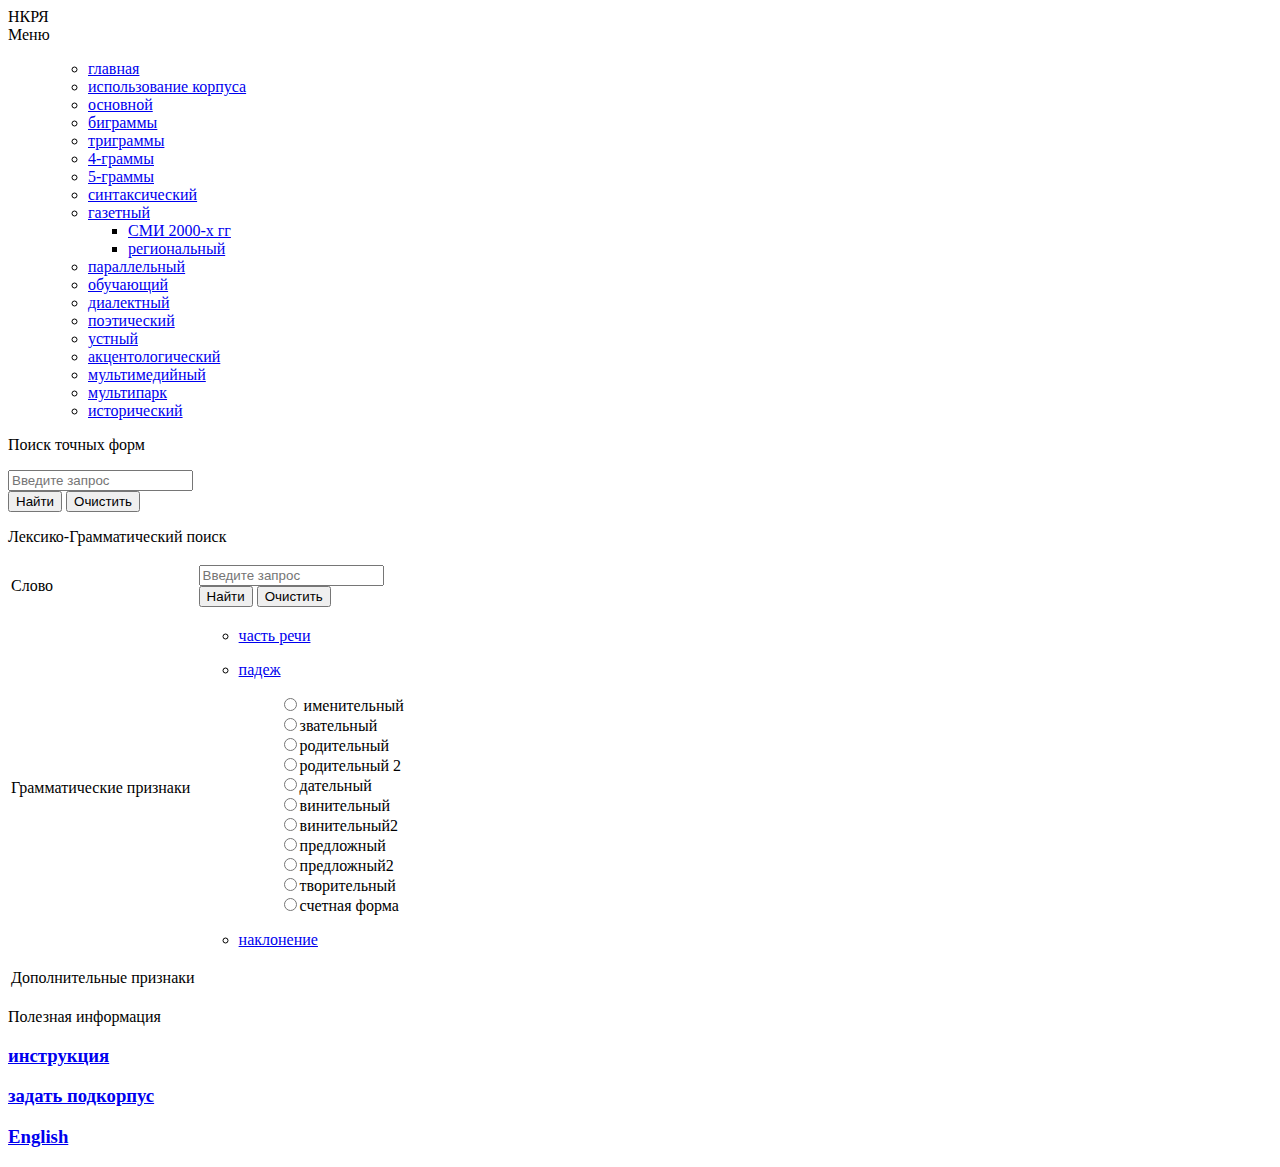
<file: vebproga/siteofcorpus.html>
<!DOCTYPE html>
<html>
    <head>
        <meta charset="utf-8">
        <title>НКРЯ</title>
        <link rel="syteofcorpus" href="styleofcorpus.css">
    </head>
<body>
      
         <div class="header">НКРЯ</div>
       <div class="container">
         <div class="row">
         <div class="column1 block"> <span align="center">Меню</span>
<ul class="menu">
  <ul class="hat">
    <li>
<a href="http://ruscorpora.ru/index.html">главная</a>
  </li>        
  <li> <a href="http://ruscorpora.ru/corpora-usage.html">использование корпуса</a>
  </li>
  </ul>
<ul class="gramms">
  <li><a href="http://ruscorpora.ru/search-ngrams_2.html">основной</a>
  </li>
            <li><a href="http://ruscorpora.ru/search-ngrams_2.html">биграммы</a></li>
                  <li><a href="http://ruscorpora.ru/search-ngrams_3.html">триграммы</a></li>
            <li><a href="http://ruscorpora.ru/search-ngrams_4.html">4-граммы</a></li>
            <li><a href="http://ruscorpora.ru/search-ngrams_5.html">5-граммы</a></li>
           </ul>
           <ul class="corpustypes">
             <li><a href="http://ruscorpora.ru/search-syntax.html">синтаксический</a></li>
             <li><a href="http://ruscorpora.ru/search-paper.html">газетный</a>
             <ul class="submenu">
               <li> <a href="http://ruscorpora.ru/search-paper.html">СМИ 2000-х гг </a> </li>
               <li> <a href="http://ruscorpora.ru/search-regional.html"> региональный</a> </li>
              
             </ul>
             </li>
             <li><a href="http://ruscorpora.ru/search-para-en.html">параллельный</a></li>
             <li><a href="http://ruscorpora.ru/search-school.html">обучающий</a></li>
             <li><a href="http://ruscorpora.ru/search-dialect.html">диалектный</a></li>
             <li><a href="http://ruscorpora.ru/search-poetic.html">поэтический</a></li>
             <li><a href="http://ruscorpora.ru/search-spoken.html">устный</a></li>
             <li><a href="http://ruscorpora.ru/search-accent.html">акцентологический</a></li>
             <li><a href="http://ruscorpora.ru/search-murco.html">мультимедийный</a></li>
             <li><a href="http://ruscorpora.ru/search-multiparc.html">мультипарк</a></li>
             <li><a href="http://ruscorpora.ru/search-old_rus.html">исторический</a></li>
           </ul>
         </div>
            <div class="column2 block">
              <p>Поиск точных форм </p>
      <form action="/search" method="get" target="_blank">
        <input type="text" name="search"  placeholder="Введите запрос" class="inputting">
        <div><input type="submit" value="Найти" class="my_button l"> <input type="reset" value="Очистить" class="my_button r"></div>
         
</form>
              </div>
    
           <div class="column3 block"><p>Лексико-Грамматический поиск</p>
             <table>
               <tr>
                 <td>  Cлово </td>
                 <td> <form action="/search" method="get" target="_blank">
        <input type="text" name="search" placeholder="Введите запрос" class="inputting">
                   <div><input type="submit" value="Найти"class="my_button l"> <input type="reset" value="Очистить" class="my_button r"></div>
                 
         
</form>
                     </td>
               </tr>
               <tr>
                 <td>Грамматические признаки</td>
                   <td> <ul class="table-menu">
                     <li type="circle"> <a href="#1"><p class="m">часть речи </p> </a></li>
                     <li type= "circle"><a href="#2"><p class="m">падеж</p></a> 
                       <ul class="sub-menu">
                         <label>
                <input type="radio" name="question-one" value="nom"><span class="u"> именительный</span> 
                         </label>
                            <br>
                          <label>
                <input type="radio" name="question-two" value="voc"><span class="u">звательный</span>
                         </label>
                         <br>
                         <label>
                           <input type="radio" name="question-three" value="gen"><span class="u">родительный</span> </label> <br>
                            <label><input type="radio" name="question-four" value="gen2"><span class="u">родительный 2</span></label><br>
                          <label><input type="radio" name="question-five" value="dat"><span class="u">дательный</span></label> <br>
                         <label><input type="radio" name="question-six" value="acc"><span class="u">винительный</span></label> <br>
                         <label><input type="radio" name="question-seven" value="acc2"><span class="u">винительный2</span></label><br>
                            <label><input type="radio" name="question-eight" value="abl"><span class="u">предложный</span></label><br>
                            <label><input type="radio" name="question-nine" value="abl2"><span class="u">предложный2</span></label><br>
                            <label><input type="radio" name="question-ten" value="instr"><span class="u">творительный</span></label> <br>
                            <label><input type="radio" name="question-elf" value="count"><span class="u">счетная форма</span></label> <br>
                </ul>
             
                              <li type="circle"><a href="#3"><p class="m"><p class="m">наклонение</p></a></li>
                     </ul> 
                  </td>
               </tr>
               <tr>
                 <td>Дополнительные признаки</td>
                 <td></td>
               </tr>
                     </table>
                 </div>
                </div>
<div class="row">
  <div class="block">
  <span class= "footer"><br> Полезная информация</span>
 </div>
  <div class="column1 block"> 
    <h3><a href="http://ruscorpora.ru/instruction-main.pdf">инструкция</a></h3> 
    <h3><a href="http://ruscorpora.ru/mycorpora-main.html">задать подкорпус</a></h3>                       <h3><a href="http://ruscorpora.ru/en/search-main.html">English</a></h3>  </div>
         </body>
  </html>
</file>
